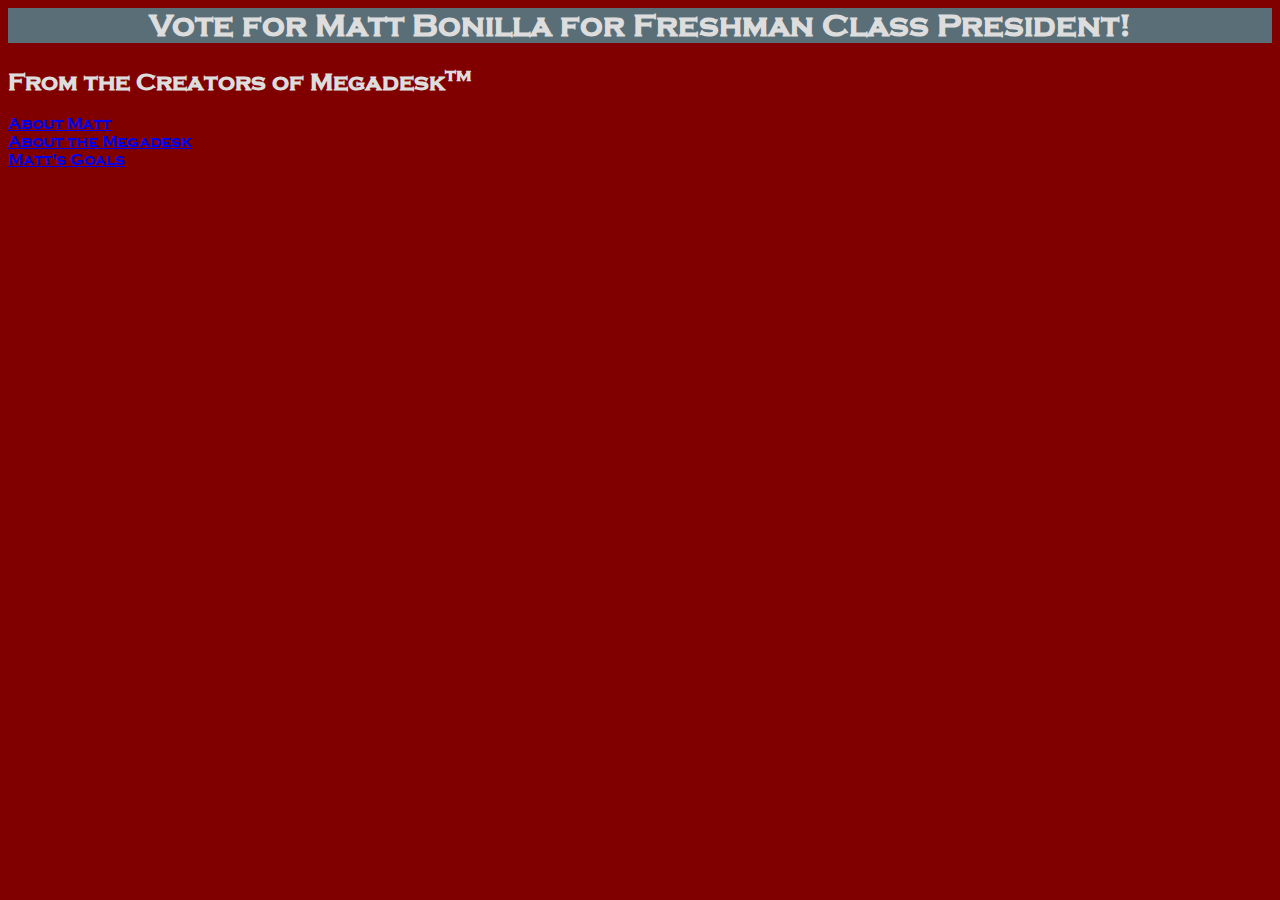
<file: index.html>
<html>
  <head>
    <title>Vote for Matt</title>
    <link rel="stylesheet" href="main.css" />
  </head>
  <body>
    <header>
      <h1>Vote for Matt Bonilla for Freshman Class President!</h1>
    </header>
    <h2>From the Creators of Megadesk<span class="tm">tm</span></h2>
    <a href="about.html">About Matt</a> <br />
    <a href="megadesk.html">About the Megadesk</a> <br />
    <a href="goals.html">Matt's Goals</a> <br />
  </body>
</html>
</file>
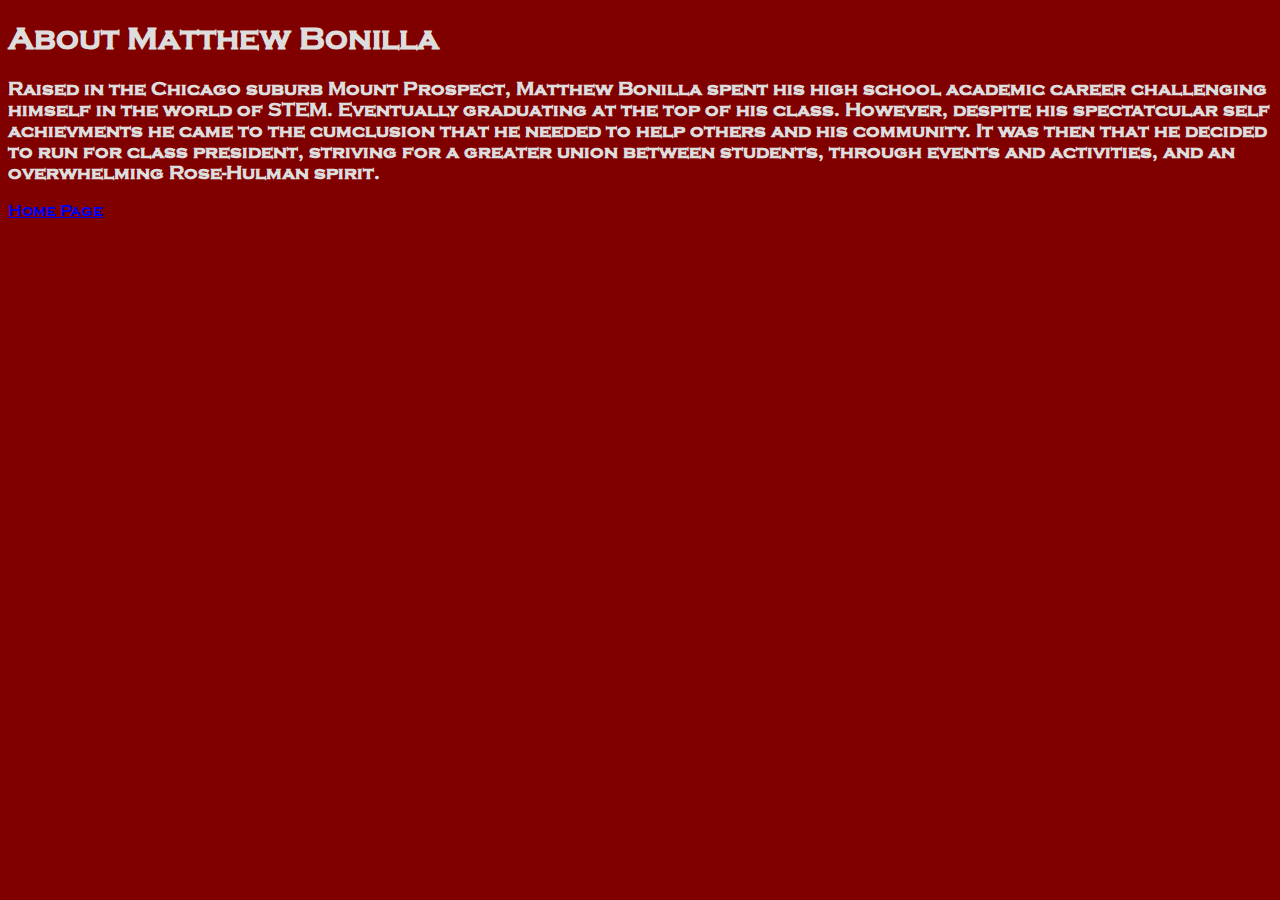
<file: about.html>
<!DOCTYPE html>
<html>

<head>
    <title>About Matthew Bonilla</title>
    <link rel="stylesheet" href="/main.css" />
</head>

<body>
    <h1>About Matthew Bonilla</h1>
    <h3> Raised in the Chicago suburb Mount Prospect, Matthew Bonilla spent his high school academic career challenging himself in the world of STEM. Eventually graduating at the top of his class. However, despite his spectatcular self achievments he came to the cumclusion that he needed to help others and his community. It was then that he decided to run for class president, striving for a greater union between students, through events and activities, and an overwhelming Rose-Hulman spirit.</h3>
    <a href="index.html">Home Page</a>
</body>

</html>
</file>
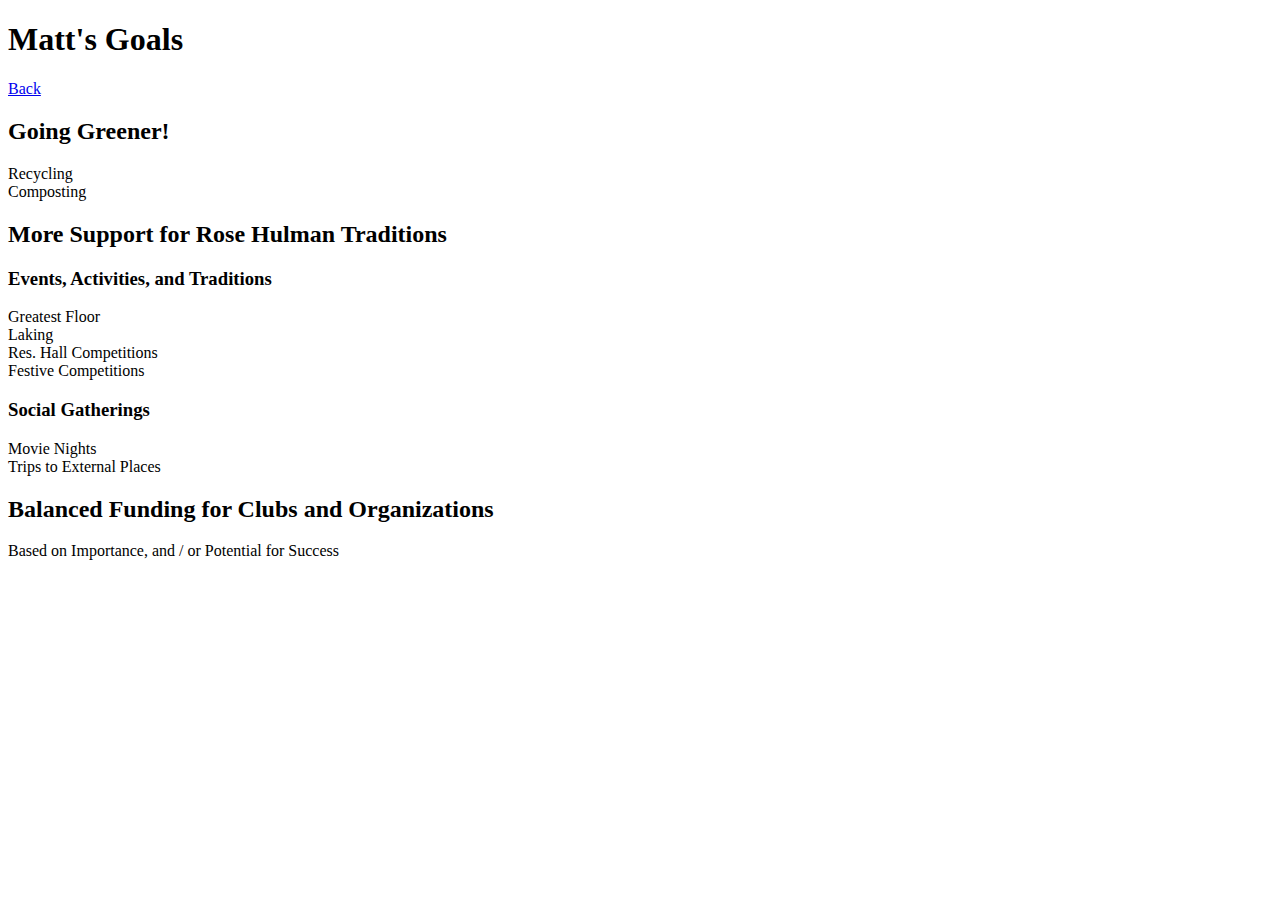
<file: goals.html>
<!DOCTYPE html>
<html>
    <head>
        <title>Goals</title>
    </head>
    <body>
        <h1>Matt's Goals</h1>
        <a href="index.html">Back</a>

        <h2>Going Greener!</h2>
        <li>Recycling</li>
        <li>Composting</li>

        <h2>More Support for Rose Hulman Traditions</h2>
        <h3>Events, Activities, and Traditions</h3>
        <li>Greatest Floor</li>
        <li>Laking</li>
        <li>Res. Hall Competitions</li>
        <li>Festive Competitions</li>

        <h3>Social Gatherings</h3>
        <li>Movie Nights</li>
        <li>Trips to External Places</li>

        <h2>Balanced Funding for Clubs and Organizations</h2>
        <li>Based on Importance, and / or Potential for Success</li>
    </body>
</html>
</file>
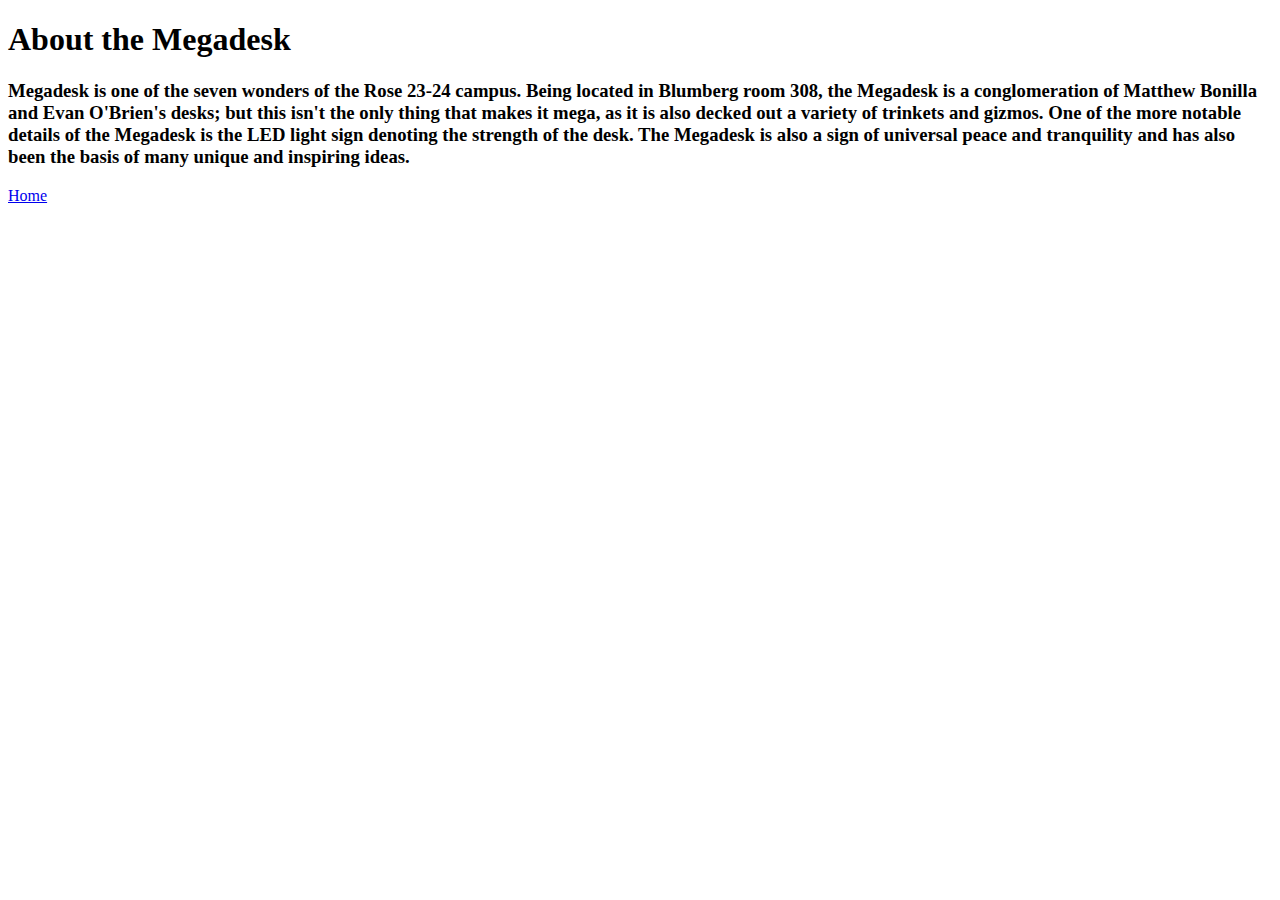
<file: megadesk.html>
<!DOCTYPE html>
<html>
    <head>
        <title>Megadesk</title>
    </head>
    <h1>About the Megadesk</h1>
    <h3>Megadesk is one of the seven wonders of the Rose 23-24 campus. Being located in Blumberg room 308, the Megadesk is a conglomeration of Matthew Bonilla and Evan O'Brien's desks; but this isn't the only thing that makes it mega, as it is also decked out a variety of trinkets and gizmos. One of the more notable details of the Megadesk is the LED light sign denoting the strength of the desk. The Megadesk is also a sign of universal peace and tranquility and has also been the basis of many unique and inspiring ideas. </h3>
    <a href="index.html">Home</a>
</html>
</file>
<file: main.css>
@font-face {
    font-family: "Copperplate";
    src: url(fonts/Copperplate\ Gothic\ Bold\ Regular.ttf);
}
header {
    background-color: #5a6e77;
    text-align: center;
    
}
body {
    font-family: 'Copperplate';
    background-color: #800000;
    color: #ddd;
}
.tm {
    vertical-align: super;
    font-size: .8em;
}
</file>
